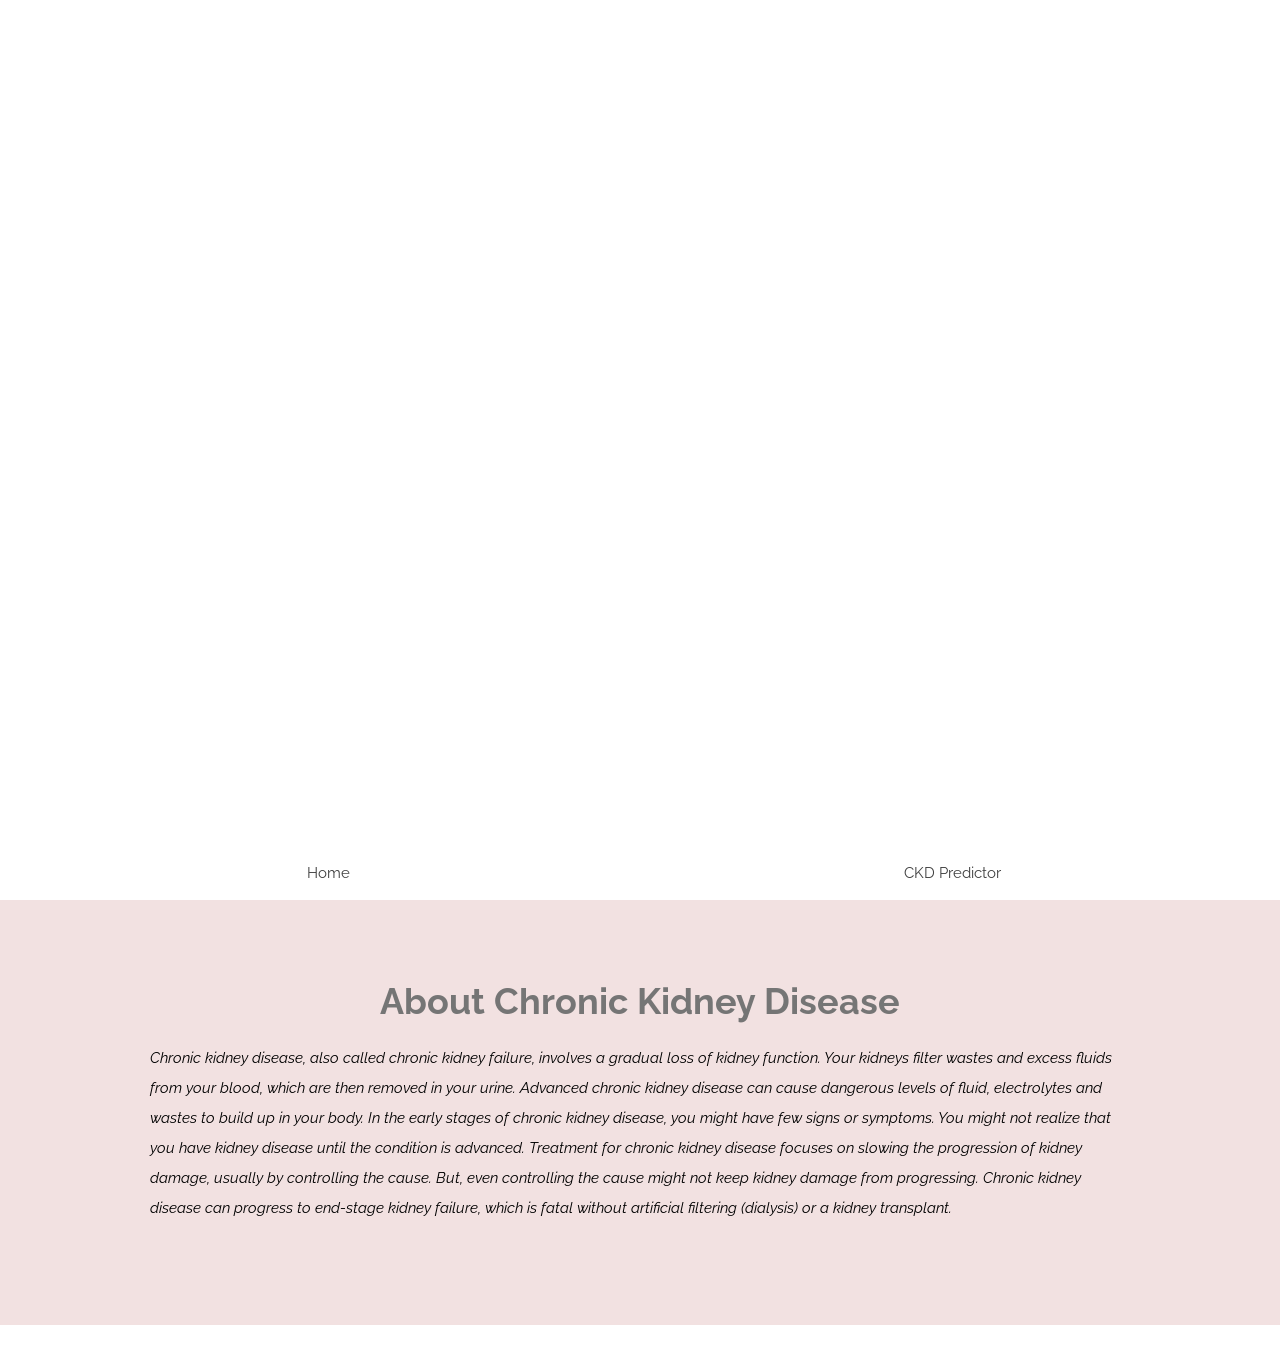
<file: Project development phase/Sprint 1/home.html>
<!DOCTYPE html>
<html>
<head>
<title>W3.CSS Template</title>
<meta charset="UTF-8">
<meta name="viewport" content="width=device-width, initial-scale=1">
<link rel="stylesheet" href="https://www.w3schools.com/w3css/4/w3.css">
<link rel="stylesheet" href="https://fonts.googleapis.com/css?family=Raleway">
<style>
body,h1,h2{font-family: "Raleway", sans-serif; color: white;}
body, html {height: 100%}
p {line-height: 2}
.bgimg, .bgimg2 {
  min-height: 100%;
  background-position: center;
  background-size: cover;
}
.bgimg {background-image: url("https://th.bing.com/th/id/OIP.-9gV69EbS5SnrmN4spgrAAHaEK?pid=ImgDet&rs=1")}
.bgimg2 {background-image: url("/w3images/flowers.jpg")}
</style>
</head>
<body>

<!-- Header / Home-->
<header class="w3-display-container w3-wide bgimg w3-grayscale-min" id="home">
  <div class="w3-display-middle w3-text-white w3-center">
    <h1 class="w3-jumbo">Chronic Kidney Disease</h1>
    <h2>Online tool to predict risk of CKD</h2>
  </div>
</header>

<!-- Navbar (sticky bottom) -->
<div class="w3-bottom w3-hide-small">
  <div class="w3-bar w3-white w3-center w3-padding w3-opacity-min w3-hover-opacity-off">
    <a href="home.html" style="width:50%" class="w3-bar-item w3-button">Home</a>
    <a href="index.html" style="width:50%" class="w3-bar-item w3-button w3-hover-black">CKD Predictor</a>
  </div>
</div>

<!-- About / Jane And John -->
<div class="w3-container w3-padding-64 w3-pale-red w3-grayscale-min" id="us">
  <div class="w3-content">
    <h1 class="w3-center w3-text-grey"><b>About Chronic Kidney Disease</b></h1>
    <p><i>Chronic kidney disease, also called chronic kidney failure, involves a gradual loss of kidney function. Your kidneys filter wastes and excess fluids from your blood, which are then removed in your urine. Advanced chronic kidney disease can cause dangerous levels of fluid, electrolytes and wastes to build up in your body.

      In the early stages of chronic kidney disease, you might have few signs or symptoms. You might not realize that you have kidney disease until the condition is advanced.
      
      Treatment for chronic kidney disease focuses on slowing the progression of kidney damage, usually by controlling the cause. But, even controlling the cause might not keep kidney damage from progressing. Chronic kidney disease can progress to end-stage kidney failure, which is fatal without artificial filtering (dialysis) or a kidney transplant.</i>
    </p><br>
  </div>
</div>

<div class="w3-hide-small" style="margin-bottom:32px"> </div>

</body>
</html>
</file>
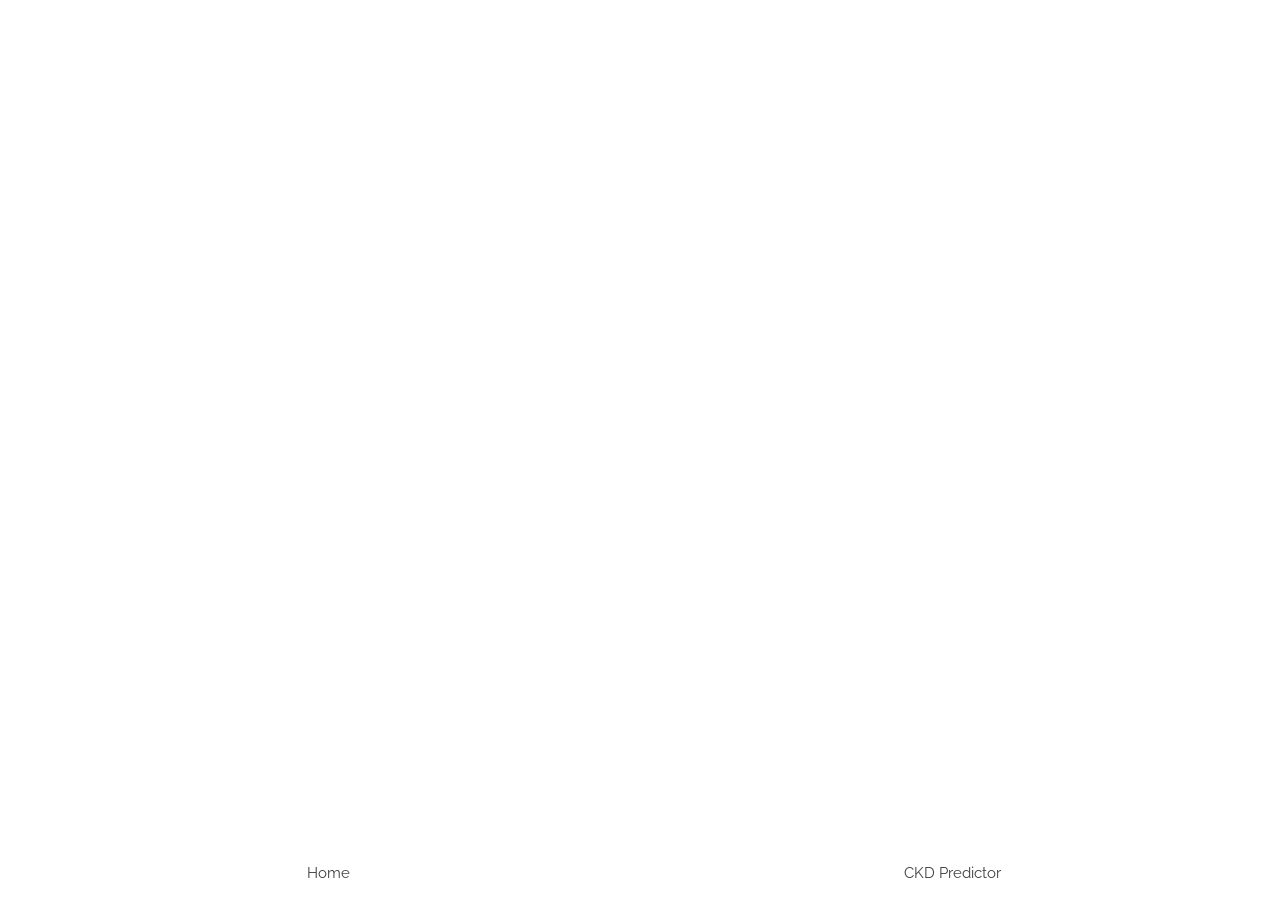
<file: Project development phase/Sprint 3/predictionNo.html>
<!DOCTYPE html>
<html>
<head>
<title>result</title>
<meta charset="UTF-8">
<meta name="viewport" content="width=device-width, initial-scale=1">
<link rel="stylesheet" href="https://www.w3schools.com/w3css/4/w3.css">
<link rel="stylesheet" href="https://fonts.googleapis.com/css?family=Raleway">
<style>
body,h1,h3{font-family: "Raleway", sans-serif; color: white;}
body, html {height: 100%}
p {line-height: 2}
.bgimg, .bgimg2 {
  min-height: 100%;
  background-position: center;
  background-size: cover;
}
.bgimg {background-image: url("https://img.etimg.com/thumb/msid-74591313,width-640,height-480,imgsize-624446,resizemode-4/facts-about-kidney-health.jpg")}
</style>
</head>
<body>

<!-- Header / Home-->
<header class="w3-display-container w3-wide bgimg w3-grayscale-min" id="home">
  <div class="w3-display-middle w3-text-white w3-center">
    <h1 class="w3-jumbo">Great! You look healthy</h1>
    <h3>Seems like you are not at risk of Chronic Kidney Disease.</h3>
  </div>
</header>

<!-- Navbar (sticky bottom) -->
<div class="w3-bottom w3-hide-small">
  <div class="w3-bar w3-white w3-center w3-padding w3-opacity-min w3-hover-opacity-off">
    <a href="home.html" style="width:50%" class="w3-bar-item w3-button">Home</a>
    <a href="index.html" style="width:50%" class="w3-bar-item w3-button w3-hover-black">CKD Predictor</a>
  </div>
</div>


<div class="w3-hide-small" style="margin-bottom:32px"> </div>

</body>
</html>
</file>
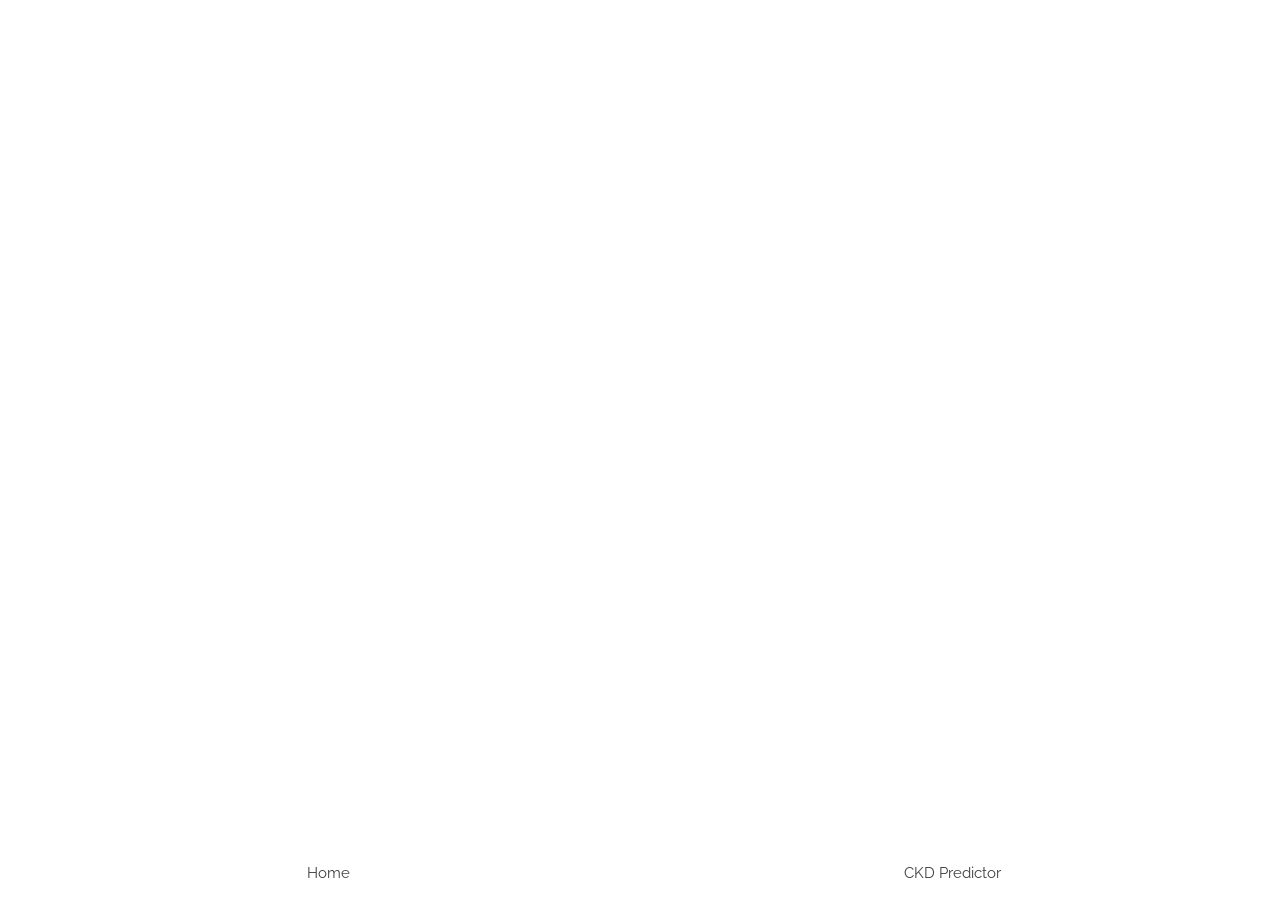
<file: Project development phase/Sprint 3/predictionYes.html>
<!DOCTYPE html>
<html>
<head>
<title>W3.CSS Template</title>
<meta charset="UTF-8">
<meta name="viewport" content="width=device-width, initial-scale=1">
<link rel="stylesheet" href="https://www.w3schools.com/w3css/4/w3.css">
<link rel="stylesheet" href="https://fonts.googleapis.com/css?family=Raleway">
<style>
body,h1,h3{font-family: "Raleway", sans-serif; color: white;}
body, html {height: 100%}
p {line-height: 2}
.bgimg, .bgimg2 {
  min-height: 100%;
  background-position: center;
  background-size: cover;
}
.bgimg {background-image: url("https://www.news-medical.net/image.axd?picture=2021%2F5%2Fshutterstock_1439981486.jpg")}
</style>
</head>
<body>

<!-- Header / Home-->
<header class="w3-display-container w3-wide bgimg w3-grayscale-min" id="home">
  <div class="w3-display-middle w3-text-white w3-center">
    <b><h1 class="w3-jumbo">Unfortunately seems like you might have CKD</h1></b>
    <h3>CKD is curable. Please do not worry and try to contact a doctor as soon as possible for further diagnosis</h3>
  </div>
</header>

<!-- Navbar (sticky bottom) -->
<div class="w3-bottom w3-hide-small">
  <div class="w3-bar w3-white w3-center w3-padding w3-opacity-min w3-hover-opacity-off">
    <a href="home.html" style="width:50%" class="w3-bar-item w3-button">Home</a>
    <a href="index.html" style="width:50%" class="w3-bar-item w3-button w3-hover-black">CKD Predictor</a>
  </div>
</div>


<div class="w3-hide-small" style="margin-bottom:32px"> </div>

</body>
</html>
</file>
